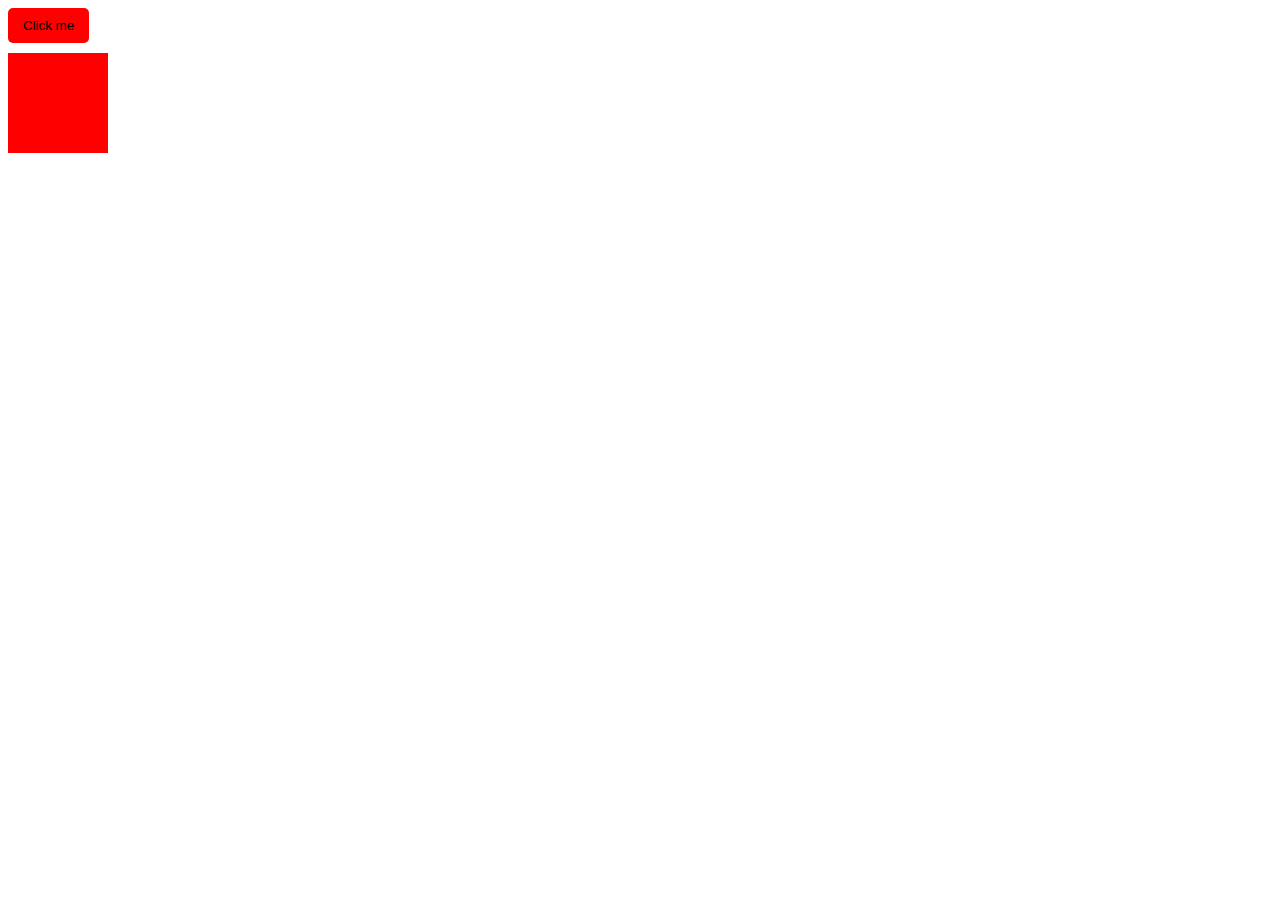
<file: ex2/index.html>
<!DOCTYPE html>
<html lang="en">
  <head>
    <meta charset="UTF-8" />
    <meta name="viewport" content="width=device-width, initial-scale=1.0" />
    <title>Document</title>
  </head>
  <body>
    <button
      style="
        padding: 10px 15px;
        border: none;
        border-radius: 5px;
        background-color: red;
        cursor: pointer;
      "
      id="btn"
    >
      Click me
    </button>
    <div
      id="box"
      style="
        margin-top: 10px;
        background-color: red;
        height: 100px;
        width: 100px;
      "
    ></div>
  </body>
</html>
<script src="app.js"></script>
</file>
